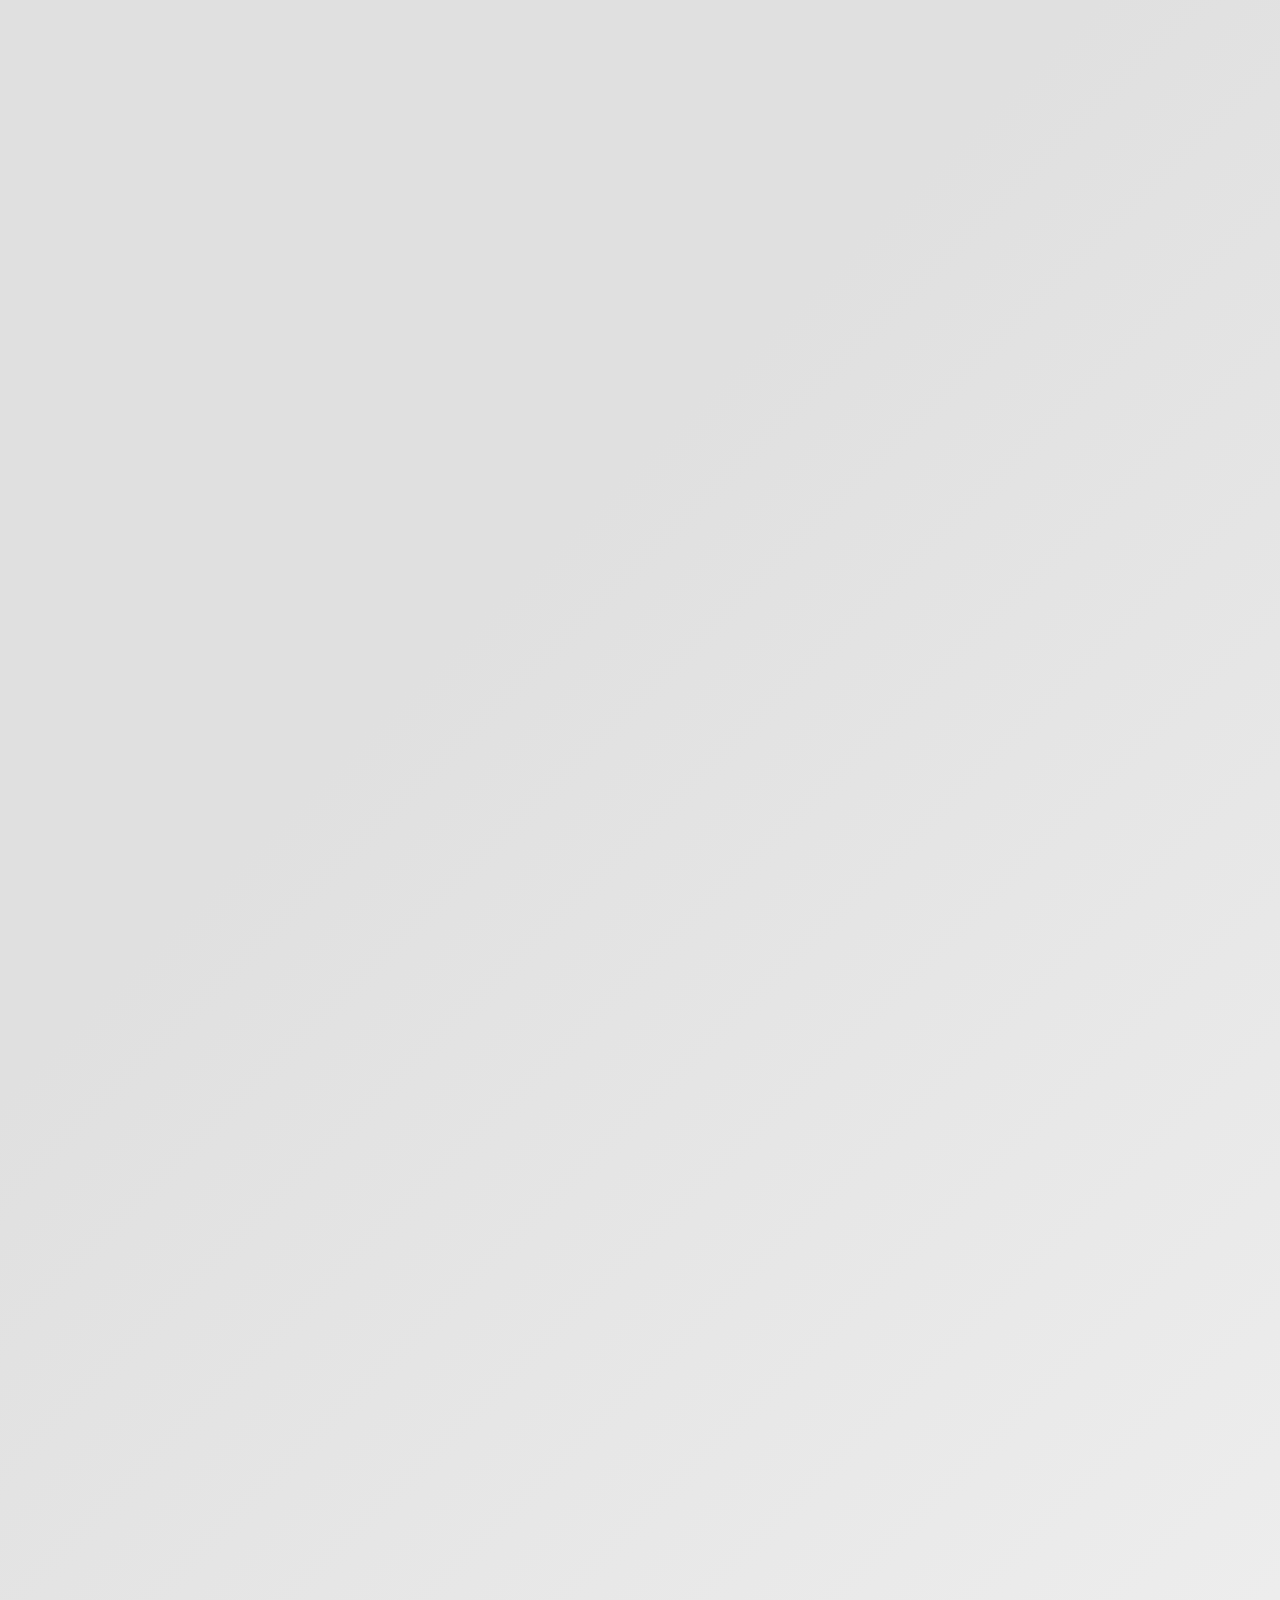
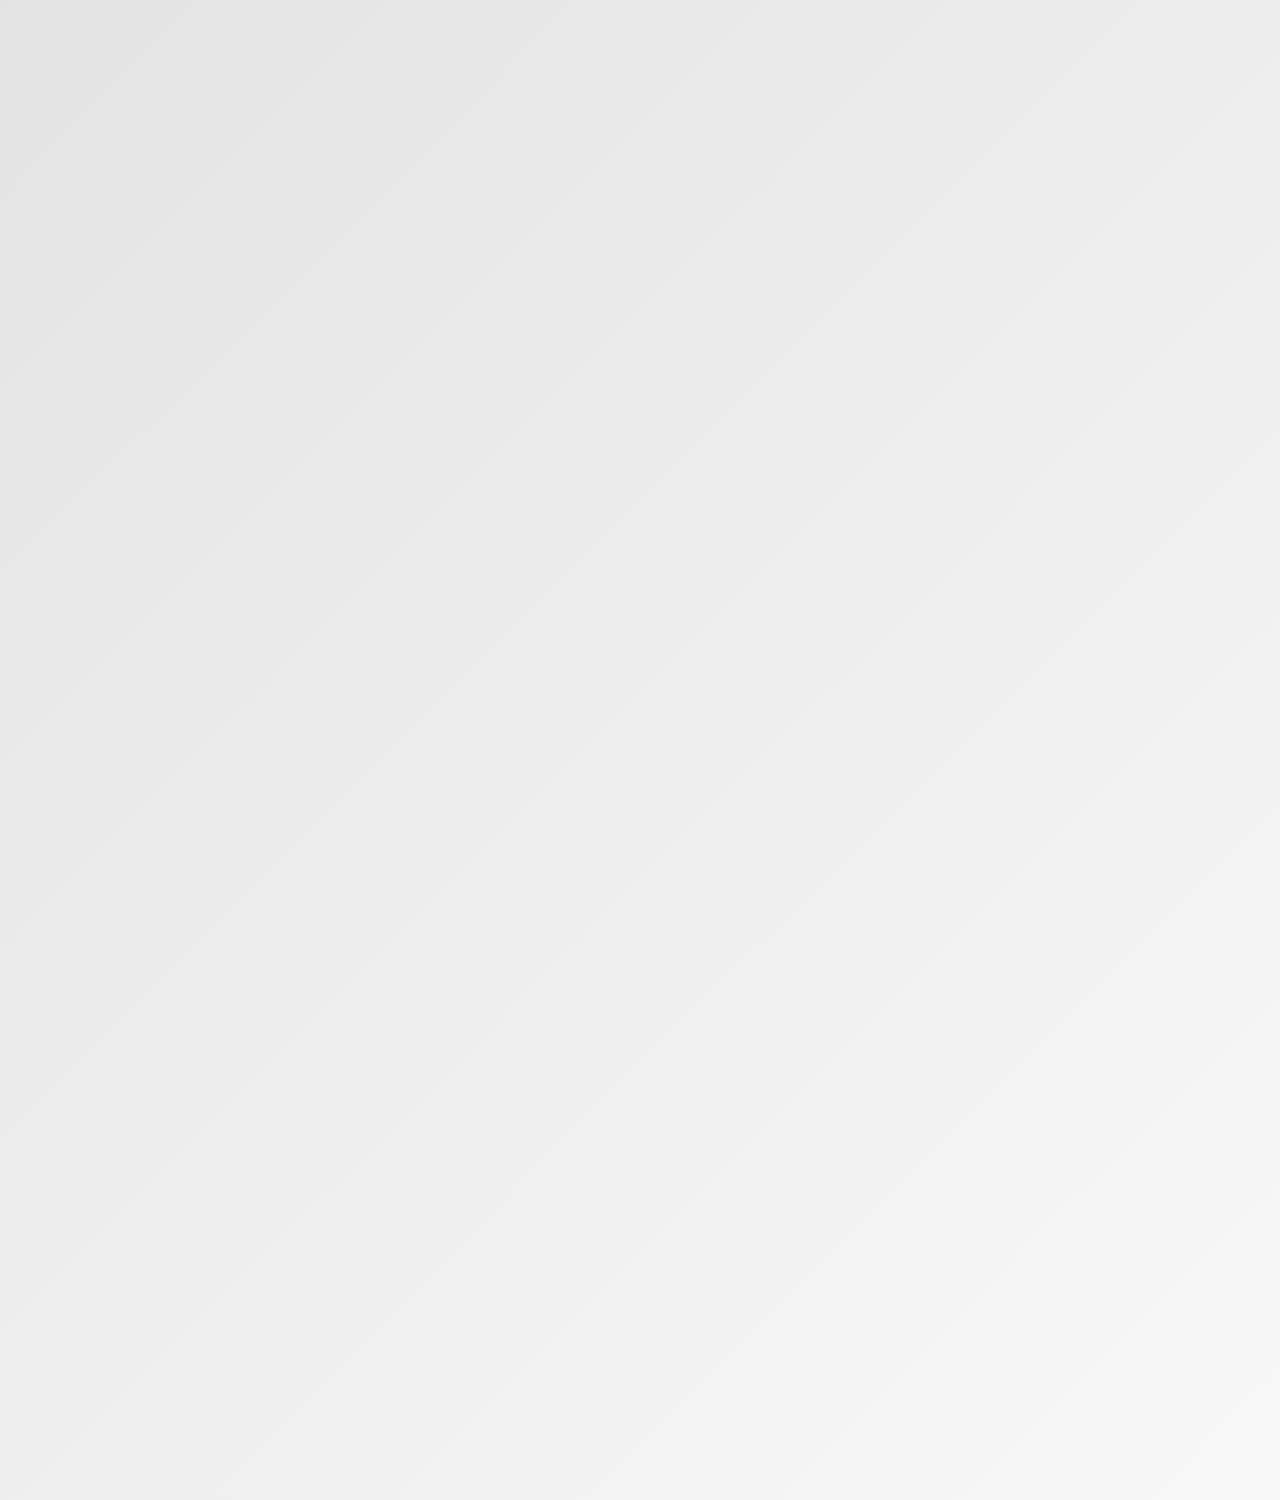
<file: index.html>
<!DOCTYPE html>
<html lang="en">
<head>
  <meta charset="UTF-8" />
  <meta name="viewport" content="width=device-width, initial-scale=1.0" />
  <link rel="icon" href="A_flat_digital_vector_illustration_of_a_unicorn_he.png" type="image/png" sizes="64x64">
  <title>Itai Katzir • Product & Project Wizard</title>
  <style>
    /* ==== Base Styles ==== */
    * {
      margin: 0;
      padding: 0;
      box-sizing: border-box;
    }
    body {
      font-family: "Segoe UI", Tahoma, Geneva, Verdana, sans-serif;
      background: linear-gradient(135deg, #e0e0e0 25%, #f8f8f8 100%);
      color: #222222;
      line-height: 1.6;
      text-align: center;
    }
    a {
      color: #0066cc;
      text-decoration: none;
      transition: color 0.3s ease;
    }
    a:hover {
      color: #004999;
    }

    .container {
      max-width: 800px;
      margin: 2rem auto;
      padding: 1.5rem;
      background: #ffffff;
      box-shadow: 0 0 10px rgba(0,0,0,0.05);
      border-radius: 8px;
      animation: fadeIn 1s ease-out forwards;
      opacity: 0;
    }

    /* ==== Keyframe Animations ==== */
    @keyframes fadeIn {
      to { opacity: 1; }
    }
    @keyframes slideInDown {
      from { transform: translateY(-30px); opacity: 0; }
      to { transform: translateY(0); opacity: 1; }
    }
    @keyframes pulse {
      0% { transform: scale(1); }
      50% { transform: scale(1.03); }
      100% { transform: scale(1); }
    }

    /* ==== Header ==== */
    .header {
      margin-bottom: 2rem;
      animation: slideInDown 0.8s ease-out forwards;
      opacity: 0;
      animation-delay: 0.3s;
      position: relative;
    }
    /* Give the <h1> an ID so we can hook hover events onto it */
    .header h1 {
      font-size: 2.5rem;
      color: #333333;
      margin-bottom: 0.5rem;
      position: relative;
      display: inline-block;
      cursor: pointer;
    }
    .header h1::after {
      content: "";
      position: absolute;
      left: 50%;
      bottom: -5px;
      transform: translateX(-50%);
      width: 0;
      height: 3px;
      background: #0066cc;
      transition: width 0.4s ease;
    }
    .header h1:hover::after {
      width: 60%;
    }
    .header p {
      font-size: 1.1rem;
      color: #555555;
      animation: fadeIn 1.2s ease-out forwards;
      opacity: 0;
      animation-delay: 0.6s;
    }

    /* ==== Typing SVG ==== */
    /* Initially hidden (opacity:0). We’ll fade it in on hover. */
    #typing-svg {
      margin-top: 1rem;
      max-width: 100%;
      height: auto;
      opacity: 0;
      transition: opacity 0.3s ease;
      pointer-events: none;
      /* keep it invisible until hover triggers JS */
    }

    /* When hovering on the <h1>, make the SVG appear */
    /* Note: this CSS rule alone only toggles opacity; the ‘src’ is set via JS at first hover */
    #main-title:hover + #typing-svg {
      opacity: 1;
    }

    /* ==== (…rest of your styles for sections, skills, experience, etc.) ==== */
    .section-title {
      font-size: 1.5rem;
      color: #333333;
      margin-top: 2rem;
      margin-bottom: 0.75rem;
      position: relative;
      display: inline-block;
      padding-bottom: 0.25rem;
      animation: slideInDown 0.8s ease-out forwards;
      opacity: 0;
    }
    .section-title::after {
      content: "";
      position: absolute;
      left: 50%;
      bottom: -2px;
      transform: translateX(-50%);
      width: 80%;
      height: 4px;
      background: linear-gradient(90deg, #0066cc, #00aaff);
      border-radius: 2px;
    }
    section:nth-of-type(1) .section-title { animation-delay: 0.4s; }
    section:nth-of-type(2) .section-title { animation-delay: 0.6s; }
    section:nth-of-type(3) .section-title { animation-delay: 0.8s; }
    section:nth-of-type(4) .section-title { animation-delay: 1s; }
    section:nth-of-type(5) .section-title { animation-delay: 1.2s; }

    .about p {
      margin-top: 0.5rem;
      font-size: 1rem;
      max-width: 700px;
      margin-left: auto;
      margin-right: auto;
      animation: fadeIn 1s ease-out forwards;
      opacity: 0;
    }
    .about p:nth-of-type(1) { animation-delay: 0.5s; }
    .about p:nth-of-type(2) { animation-delay: 0.7s; }

    .skills-list {
      list-style: none;
      margin-top: 1rem;
      padding-left: 0;
      display: flex;
      flex-wrap: wrap;
      justify-content: center;
    }
    .skills-list li {
      display: inline-block;
      margin: 0.5rem 1rem;
      padding: 0.6rem 1.2rem;
      background-color: #ffffff;
      border-radius: 5px;
      font-size: 0.95rem;
      box-shadow: 0 2px 8px rgba(0, 0, 0, 0.1);
      transition: transform 0.3s ease, box-shadow 0.3s ease, background 0.3s ease;
      position: relative;
    }
    .skills-list li:hover {
      transform: translateY(-5px);
      box-shadow: 0 4px 12px rgba(0, 0, 0, 0.15);
      background: #e8f4ff;
    }
    .skills-list li::before {
      content: "★";
      position: absolute;
      left: -10px;
      top: -8px;
      font-size: 0.8rem;
      color: #ffd700;
      opacity: 0;
      transition: opacity 0.3s ease;
    }
    .skills-list li:hover::before {
      opacity: 1;
    }

    .experience {
      margin-top: 1rem;
    }
    .exp-item {
      margin-bottom: 2rem;
      padding: 1.2rem;
      background-color: #ffffff;
      border-radius: 8px;
      box-shadow: 0 2px 8px rgba(0, 0, 0, 0.1);
      transition: transform 0.3s ease, box-shadow 0.3s ease;
      position: relative;
      animation: fadeIn 1s ease-out forwards;
      opacity: 0;
    }
    .exp-item:nth-of-type(1) { animation-delay: 0.7s; }
    .exp-item:nth-of-type(2) { animation-delay: 0.9s; }
    .exp-item:nth-of-type(3) { animation-delay: 1.1s; }
    .exp-item:hover {
      transform: translateY(-5px);
      box-shadow: 0 4px 12px rgba(0, 0, 0, 0.15);
    }
    .exp-item h3 {
      font-size: 1.3rem;
      color: #0066cc;
      margin-bottom: 0.5rem;
    }
    .exp-item p {
      font-size: 1rem;
      color: #444444;
      margin-top: 0.5rem;
      line-height: 1.5;
    }

    .passions-list {
      list-style: none;
      margin-top: 1rem;
      padding-left: 0;
      display: flex;
      flex-wrap: wrap;
      justify-content: center;
    }
    .passions-list li {
      display: inline-block;
      margin: 0.5rem 1rem;
      font-size: 0.95rem;
      background-color: #ffffff;
      padding: 0.6rem 1.2rem;
      border-radius: 5px;
      box-shadow: 0 2px 8px rgba(0, 0, 0, 0.1);
      transition: transform 0.3s ease, box-shadow 0.3s ease, background 0.3s ease;
      animation: fadeIn 1s ease-out forwards;
      opacity: 0;
    }
    .passions-list li:nth-of-type(1) { animation-delay: 1.0s; }
    .passions-list li:nth-of-type(2) { animation-delay: 1.2s; }
    .passions-list li:nth-of-type(3) { animation-delay: 1.4s; }
    .passions-list li:nth-of-type(4) { animation-delay: 1.6s; }
    .passions-list li:nth-of-type(5) { animation-delay: 1.8s; }
    .passions-list li:hover {
      transform: rotate(-2deg) translateY(-3px);
      box-shadow: 0 4px 12px rgba(0, 0, 0, 0.15);
      background: #fffbea;
    }
    .passions-list li span.emoji {
      margin-right: 0.4rem;
      display: inline-block;
      animation: pulse 2s infinite ease-in-out;
    }

    .stats {
      display: flex;
      justify-content: center;
      gap: 2rem;
      margin-top: 1rem;
      flex-wrap: wrap;
    }
    .stat-block {
      text-align: center;
      background-color: #ffffff;
      padding: 1rem;
      border-radius: 8px;
      box-shadow: 0 2px 8px rgba(0, 0, 0, 0.1);
      width: 120px;
      transition: transform 0.3s ease, box-shadow 0.3s ease, background 0.3s ease;
      animation: fadeIn 1s ease-out forwards;
      opacity: 0;
    }
    .stat-block:nth-of-type(1) { animation-delay: 1.0s; }
    .stat-block:nth-of-type(2) { animation-delay: 1.2s; }
    .stat-block:nth-of-type(3) { animation-delay: 1.4s; }
    .stat-block:nth-of-type(4) { animation-delay: 1.6s; }
    .stat-block:hover {
      transform: translateY(-5px);
      box-shadow: 0 4px 12px rgba(0, 0, 0, 0.15);
      background: #e0f7fa;
    }
    .stat-block .number {
      font-size: 2rem;
      color: #0066cc;
      font-weight: bold;
    }
    .stat-block .label {
      font-size: 0.9rem;
      color: #555555;
      margin-top: 0.25rem;
    }

    .contact p {
      margin-top: 0.5rem;
      font-size: 1rem;
      animation: fadeIn 1s ease-out forwards;
      opacity: 0;
    }
    .contact p:nth-of-type(1) { animation-delay: 2.0s; }
    .contact p:nth-of-type(2) { animation-delay: 2.2s; }
    .contact a.button {
      display: inline-block;
      margin: 0.5rem;
      padding: 0.6rem 1.4rem;
      background-color: #0066cc;
      color: white;
      border-radius: 5px;
      font-size: 0.95rem;
      box-shadow: 0 2px 8px rgba(0, 0, 0, 0.1);
      transition: background 0.3s ease, transform 0.3s ease, box-shadow 0.3s ease;
      animation: fadeIn 1s ease-out forwards;
      opacity: 0;
    }
    .contact a.button:nth-of-type(1) { animation-delay: 2.4s; }
    .contact a.button:nth-of-type(2) { animation-delay: 2.6s; }
    .contact a.button:hover {
      background-color: #004999;
      transform: translateY(-3px);
      box-shadow: 0 4px 12px rgba(0, 0, 0, 0.15);
    }

    @media (max-width: 600px) {
      .skills-list li,
      .passions-list li {
        display: block;
        margin: 0.5rem auto;
      }
      .stats {
        flex-direction: column;
        gap: 1rem;
      }
      .stat-block {
        margin: 0 auto;
      }
    }
  </style>
</head>
<body>
  <div class="container">
        <header class="header">
        <style>
            .header {
            text-align: center;
            margin-bottom: 2rem;
            position: relative;
            }
            .header h1 {
            font-size: 2.5rem;
            color: #333333;
            margin-bottom: 0.5rem;
            display: inline-block;
            cursor: pointer;
            position: relative;
            }
            .header h1::after {
            content: "";
            position: absolute;
            left: 50%;
            bottom: -5px;
            transform: translateX(-50%);
            width: 0;
            height: 3px;
            background: #0066cc;
            transition: width 0.4s ease;
            }
            .header h1:hover::after {
            width: 60%;
            }
            .header p {
            font-size: 1.1rem;
            color: #555555;
            margin-top: 0.25rem;
            }
            #typing-svg {
            margin: 1rem auto 0;
            display: block;
            max-width: 100%;
            height: 50px;
            opacity: 0;
            transition: opacity 0.3s ease;
            pointer-events: none;
            }
            /* Use general sibling selector so it works even with the <p> in between */
            #main-title:hover ~ #typing-svg {
            opacity: 1;
            }
        </style>

        <h1 id="main-title">👋 Hey there, I’m Katzir</h1>
        <img
            id="typing-svg"
            data-src="https://readme-typing-svg.herokuapp.com?font=Fira+Code&duration=3000&pause=500&color=000000&center=true&vCenter=true&width=435&lines=Project+Manager;Product+Manager;VR+Developer;Unity+Enthusiast;Unreal+Explorer;Automation+Lover;Productivity+Nerd"
            alt="Hover to see roles..."
        />
        <p>Master of turning wild ideas into polished realities—and sometimes just chasing squirrels in VR.</p>

        <script>
            const titleEl = document.getElementById("main-title");
            const typingImg = document.getElementById("typing-svg");
            const svgUrl = typingImg.getAttribute("data-src");
            let isLoaded = false;

            titleEl.addEventListener("mouseenter", () => {
            if (!isLoaded) {
                typingImg.setAttribute("src", svgUrl);
                isLoaded = true;
            }
            });
        </script>
    </header>

    <!-- About Me -->
    <section>
      <div class="section-title" style="margin-top: 0;">About Me</div>
      <div class="about">
        <p>
          Once upon a time in Jerusalem, I graduated with a BSc in Industrial Engineering &amp; Information Systems, destined for spreadsheets and process charts. But destiny had other plans: I became the wizard behind the curtain at Tohen Media, conjuring streamlined workflows and automations that made teams cheer (and occasionally curse my Python scripts). For the past 3.5 years, I’ve been the CTO &amp; COO of a VR simulation realm, crafting immersive worlds where canine heroes of the IDF’s Oketz unit train, leap, and save the day—sometimes literally.
        </p>
        <p>
          When I’m not building digital kingdoms, you might find me scribbling Hebrew lyrics for an epic ballad, researching trauma centers across Israel (because why not?), or experimenting with friendly gluten-free juice blends that taste only slightly like sadness.
        </p>
      </div>
    </section>

    <!-- Skills Section -->
    <section>
      <div class="section-title">Skills &amp; Expertise</div>
      <ul class="skills-list">
        <li>⚔️ Project &amp; Product Quest Mastery</li>
        <li>🕹️ VR &amp; Game Alchemy (Unity, Unreal)</li>
        <li>🗡️ Procedural Meme Conjuror</li>
        <li>🤖 Automation Spells &amp; Productivity Charms (Python, Bash, Zapier)</li>
        <li>🧠 Systems Thinking &amp; Process Potion Brewing</li>
        <li>🐾 Schrödinger’s Code Manifesting (yes, sometimes it’s both broken and fixed)</li>
        <li>🪄 Generative AI Whispering &amp; Prompt Necromancy</li>
        <li>🦄 Agile Unicorn Development & Scrum Circles</li>
      </ul>
    </section>

    <!-- Experience Section -->
    <section>
      <div class="section-title">Experience Highlights</div>
      <div class="experience">
        <div class="exp-item">
          <h3>🛡️ CPO, Magnifica VR (2022–Present)</h3>
          <p>
            In a land not so far away, I helm the technological ship of a VR simulation empire that trains the bravest canine soldiers of IDF’s Oketz unit. I architect modular simulation frameworks in Unreal Engine, rally a squad of developers, artists, and coffee-fueled interns, and deliver training worlds on schedule—while occasionally convincing my team that talking goats for stress-relief modules are Totally A Good Idea. The result? Canine commandos leap through virtual walls, sniff out hidden threats, and I get to call my job “saving the world, one pixel at a time.”
          </p>
        </div>
        <div class="exp-item">
          <h3>🏰 CTO, Tohen Media (2018–2022)</h3>
          <p>
            As Tohen Media’s resident tech warlock, I orchestrated web marketing spellbooks and scaled a legion of engineers. I introduced automation rituals that boosted efficiency by a mythical 40%, tamed cross-team dragons with perfectly plotted roadmaps, and occasionally slipped into Python-induced debugging trance—rumor has it I once wrote a script that baked virtual cookies at 2 AM. My proudest feat: convincing everyone that “yes, Jenkins pipelines are fun.”
          </p>
        </div>
        <div class="exp-item">
        <h3>💻 IT Specialist, Mashovit (2012–2018)</h3>
        <p>
            In the wild world of Mashovit’s IT jungle, I was the fearless network whisperer—taming rogue servers at dawn, convincing the office that “Yes, you actually need six different backups,” and deploying software updates faster than you can say “blue screen of death.” I architected infrastructure solutions that kept data flowing like a perfectly brewed cup of coffee, wrote scripts to automate tedious tasks (because nobody should manually reboot eighteen virtual machines at 2 AM), and even managed to charm the CFO into upgrading our dusty switch rack by promising “fewer alarm calls at midnight.” All in all, I fell deeper in love with the IT craft—every cable run and server rack only fueling my passion to build rock-solid systems that (almost) never sleep.
        </p>
        </div>

        <div class="exp-item">
          <h3>🎓 BSc in Industrial Engineering &amp; Information Systems, Jerusalem College of Engineering (2014–2018)</h3>
          <p>
            I graduated with honors and a backpack full of dreams (and caffeine stains). My senior project was a logistics simulation tool that predicted the future, or at least predicted where boxes should go. I specialized in process optimization so intense, people joked I tried to streamline my own sleep schedule (spoiler: it didn’t work). This foundation forged my love for systems thinking, and even today, I can’t help but diagram the path of my morning coffee from bean to cup.
          </p>
        </div>
      </div>
    </section>

    <!-- Passions Section -->
    <section>
      <div class="section-title">What I’m Passionate About</div>
      <ul class="passions-list">
        <li><span class="emoji">📚</span>Lifelong Learning & Curious Exploration</li>
        <li><span class="emoji">⚙️</span>Inventing Quirky Automation Hacks</li>
        <li><span class="emoji">🎲</span>Epic Board Game Showdowns</li>
        <li><span class="emoji">🌍</span>Wandering New Horizons & Cultures</li>
        <li><span class="emoji">📝</span> Writing Experimentation &amp; Poem Butchery</li>
      </ul>
    </section>

    <!-- Stats Section -->
    <section>
      <div class="section-title">Stats</div>
      <div class="stats">
        <div class="stat-block">
          <div class="number">7+</div>
          <div class="label">Years of Tech Sorcery</div>
        </div>
        <div class="stat-block">
          <div class="number">50+</div>
          <div class="label">Automation Spells Cast</div>
        </div>
        <div class="stat-block">
          <div class="number">120+</div>
          <div class="label">Board Game Battles Won</div>
        </div>
        <div class="stat-block">
          <div class="number">30M</div>
          <div class="label">Cups of Coffee Conquered</div>
        </div>
      </div>
    </section>

    <!-- Contact Section -->
    <section class="contact">
      <div class="section-title">📬 Let’s Conjure Something Epic</div>
      <p>I’m always on the lookout for new quests—collaborate, chat, or challenge me to build the next VR dragon simulator!</p>
      <p>
        <a href="mailto:tai@ikatzir.com" class="button">📧 Email Me</a>
        <a href="https://www.linkedin.com/in/itai-katzir/" target="_blank" rel="noopener noreferrer" class="button">💼 LinkedIn</a>
        <a href="https://github.com/ItakatzI" target="_blank" rel="noopener noreferrer" class="button">🐱‍💻 GitHub</a>
      </p>
    </section>

    <!-- Footer -->
    <footer style="margin-top: 2rem; font-size: 0.9rem; color: #777777;">
      &copy; <span id="year"></span> Itai Katzir. All rights reserved.
    </footer>
  </div>

  <!-- ==== JavaScript ==== -->
  <script>
    document.getElementById("year").textContent = new Date().getFullYear();

    // On first hover, set the src of the img; then CSS handles fading in/out
    const titleEl = document.getElementById("main-title");
    const typingImg = document.getElementById("typing-svg");
    const svgUrl = typingImg.getAttribute("data-src");
    let isLoaded = false;

    titleEl.addEventListener("mouseenter", () => {
      if (!isLoaded) {
        typingImg.setAttribute("src", svgUrl);
        isLoaded = true;
      }
      // CSS :hover rule will fade opacity to 1
    });

    titleEl.addEventListener("mouseleave", () => {
      // CSS :hover rule will fade opacity back to 0
    });
  </script>
</body>
</html>
</file>
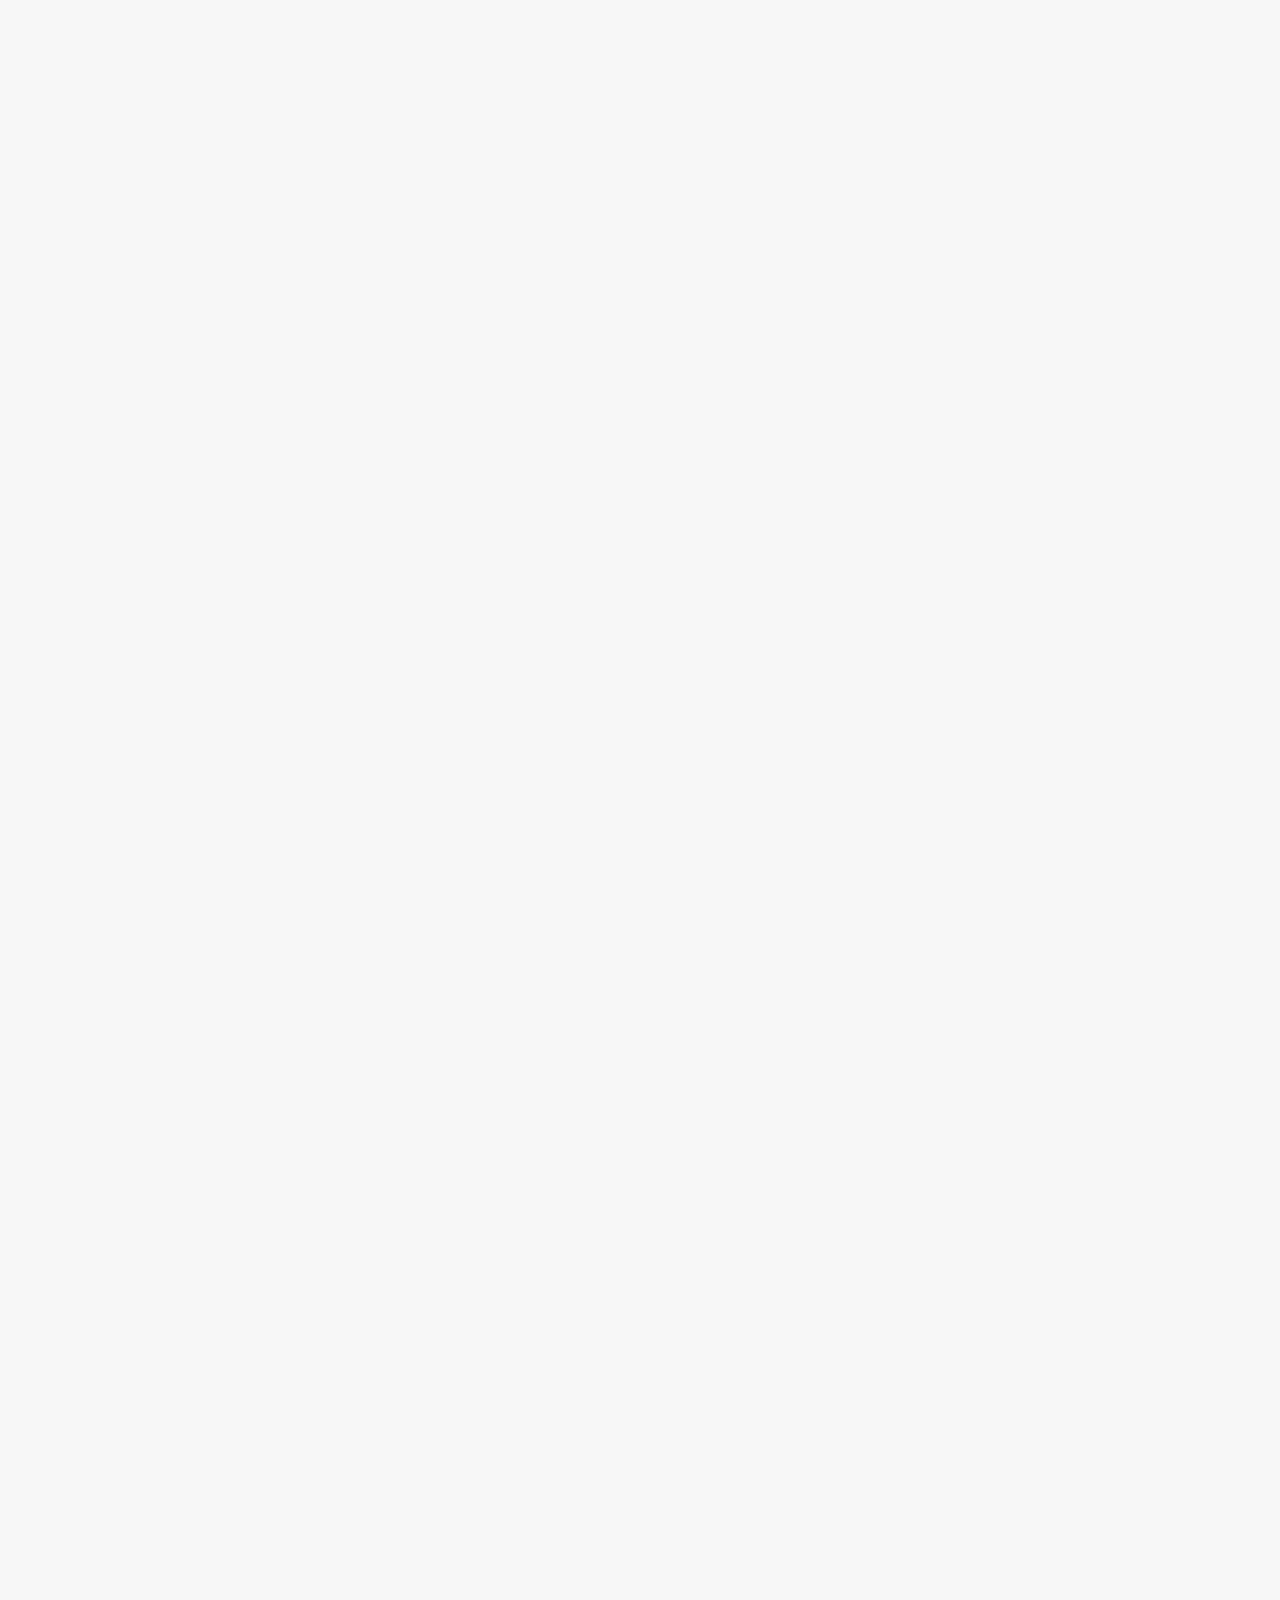
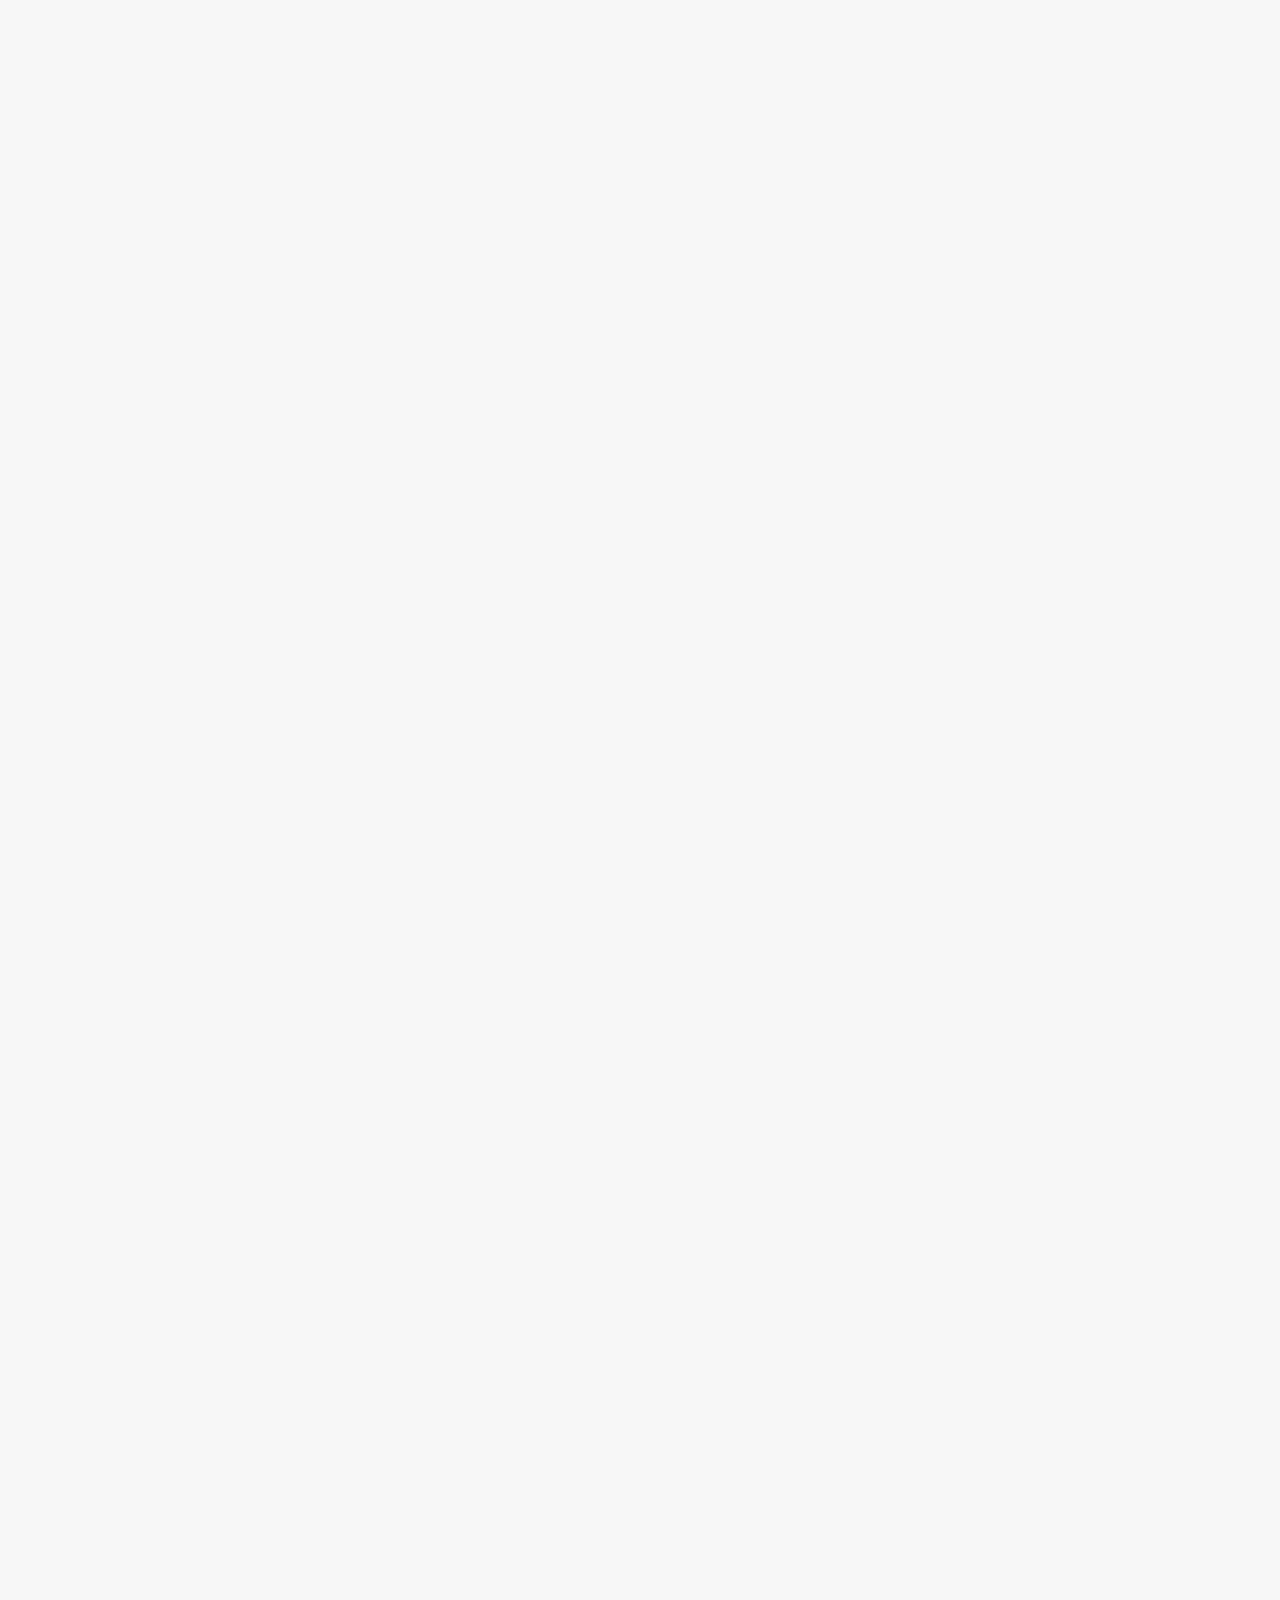
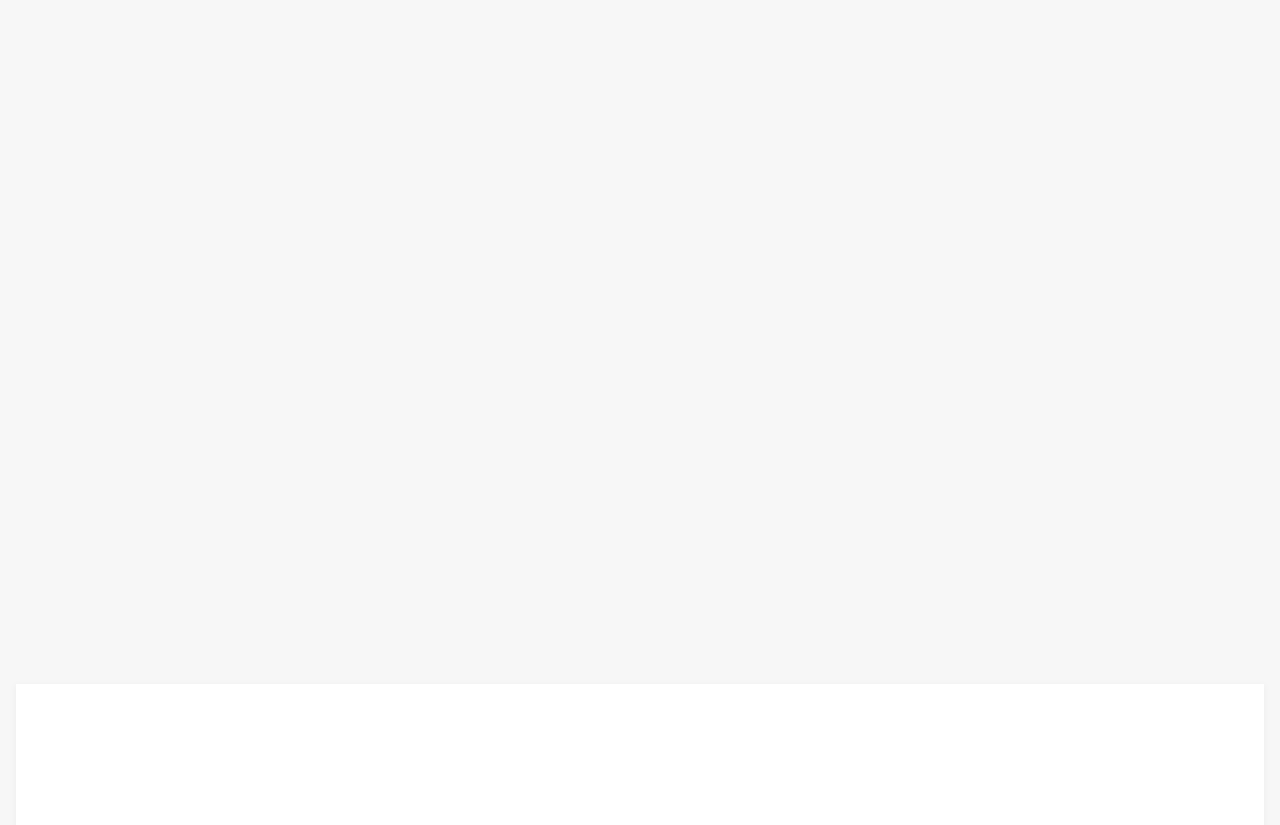
<file: auto-push-post.html>
<!DOCTYPE html>
<html lang="en">

<head>
    <meta charset="UTF-8" />
    <meta name="viewport" content="width=device-width, initial-scale=1.0" />
    <meta name="description"
        content="Auto Pusher — Keep Your GitHub Streak Alive. A simple tool to automatically push to your GitHub repository to maintain your contribution streak.">
    <meta name="author" content="Katzir">
    <title>Auto Pusher — Keep Your GitHub Streak Alive</title>
    <link rel="icon" href="assets/img/A_flat_digital_vector_illustration_of_a_unicorn_he.png" type="image/png" />
    <link rel="stylesheet" href="assets/css/styles.css">

    <style>
        body {
            color: #333;
            background: #f7f7f7;
            font-family: 'Inter', sans-serif;
            line-height: 1.6;
        }

        .blog-post {
            max-width: 700px;
            margin: 2rem auto;
            padding: 2rem;
            background: white;
            border-radius: 8px;
            box-shadow: 0 4px 15px rgba(0, 0, 0, 0.05);
            text-align: left;
        }

        .blog-post h1 {
            font-size: 2rem;
            color: #1a1a1a;
            margin-bottom: 0.5rem;
            text-align: center;
        }

        .blog-post h2,
        .blog-post h3 {
            margin-top: 2rem;
            color: #2e7df6;
            font-weight: 600;
        }

        .meta {
            font-size: 0.9rem;
            color: #666;
            margin-bottom: 2rem;
        }

        .blog-post p {
            margin-bottom: 1.25rem;
        }

        .blog-post pre {
            background: #f0f0f0;
            padding: 1rem;
            border-radius: 4px;
            overflow-x: auto;
            margin: 1rem 0;
        }

        .blog-post code {
            background: #f0f0f0;
            padding: 2px 4px;
            border-radius: 4px;
            font-family: 'Fira Mono', monospace;
        }

        .blog-post blockquote {
            border-left: 4px solid #2e7df6;
            padding-left: 1rem;
            color: #555;
            margin: 1.5rem 0;
        }

        a {
            color: #2e7df6;
            text-decoration: none;
            border-bottom: 1px solid transparent;
            transition: border-color 0.2s;
        }

        a:hover {
            border-color: #2e7df6;
            color: #2e7df6;
        }

        .back-link {
            display: inline-block;
            margin-top: 2rem;
            font-weight: 500;
        }

        header.site-header,
        footer.site-footer {
            background: white;
            padding: 1rem 2rem;
            box-shadow: 0 2px 8px rgba(0, 0, 0, 0.05);
        }

        header.site-header h1 {
            margin: 0;
            font-size: 1.5rem;
            color: #2e7df6;
        }

        header.site-header .meta {
            margin: 0.5rem 0 0;
            font-size: 0.9rem;
            color: #777;
        }

        footer.site-footer {
            text-align: center;
            font-size: 0.9rem;
            color: #888;
            margin-top: 3rem;
        }
    </style>

</head>

<body>
    <div class="nav-placeholder" id="nav-placeholder"></div>

    <main class="container">
        <article class="blog-post">
            <header class="post-header">
                <h1>Auto Pusher 🖥️➕🚀</h1>
                <div class="meta">June 29, 2025 • 6 min read</div>
            </header>

            <h2>The Origin Story</h2>
            <p>
                One evening, after realizing my GitHub streak had dropped once again, I decided enough was enough.
                I needed a tool to handle those daily “keeping-alive” commits automatically—no babysitting, no extra
                dependencies.
                Thus, <strong>Auto Pusher</strong> was born: a small suite of scripts that fetch a free ZenQuotes API
                quote, append it to <code>quotes.txt</code>, and push to GitHub, all scheduled on Windows via
                PowerShell.
            </p>

            <h2>Project Layout</h2>
            <p>
                Here’s how I organized the repo:
            </p>
            <ul>
                <li><code>README.md</code> — Overview and instructions</li>
                <li><code>.env.example</code> — Template for your settings</li>
                <li><code>auto_commit.sh</code> — The one Bash script that actually does the work</li>
                <li><code>auto_commit.ps1</code> — PowerShell wrapper to run the Bash script on Windows</li>
                <li><code>setup.ps1</code> — Installs prerequisites and creates your <code>.env</code></li>
                <li><code>schedule_tasks.ps1</code> — Registers the daily Windows Task Scheduler job</li>
                <li><code>quotes.txt</code> — The log file where quotes accumulate</li>
            </ul>

            <h2><code>README.md</code> — Your First Stop</h2>
            <p>
                The README is your doorway. It explains:
            </p>
            <ul>
                <li>Why Auto Pusher exists</li>
                <li>Prerequisites: Git Bash, <code>jq</code>, and Windows PowerShell</li>
                <li>Step-by-step install &amp; scheduling</li>
            </ul>
            <p>Whenever you need a refresher, this is the file to open:</p>
            <pre><code>https://github.com/ItakatzI/auto-pusher/blob/main/README.md</code></pre>

            <h2><code>.env.example</code> — Secret Sauce</h2>
            <p>
                To avoid hard-coding credentials and file names, I use an environment file.
                Copy it to <code>.env</code> and fill in your values:
            </p>
            <pre><code># .env.example
GIT_AUTHOR_NAME="Your Name"
GIT_AUTHOR_EMAIL="you@example.com"
TARGET_FILE="quotes.txt"</code></pre>
            <p>
                This file is <strong>ignored</strong> by Git, so your personal tokens or emails never leak.
            </p>

            <h2><code>auto_commit.sh</code> — The Heart in Bash</h2>
            <p>
                Although this project lives on Windows, I wrote the core in Bash because it’s concise:
            </p>
            <pre><code>#!/usr/bin/env bash
# Load config
source "$(dirname "$0")/.env"

# Get a quote from the free ZenQuotes API
QUOTE=$(curl -s https://zenquotes.io/api/random | jq -r '.[0].q')

# Append and commit
echo "$QUOTE" >> "$TARGET_FILE"
git add "$TARGET_FILE"
git commit -m "💬 $QUOTE"

# Push straight to main
git push origin HEAD:main</code></pre>
            <p>
                It <em>must</em> run inside Git Bash or WSL—standard Bash on Windows without Git won’t work.
            </p>

            <h2><code>auto_commit.ps1</code> — PowerShell Bootstrapper</h2>
            <p>
                To integrate with Windows Task Scheduler, I wrap the Bash call in PowerShell:
            </p>
            <pre><code># auto_commit.ps1
$here = Split-Path -Parent $MyInvocation.MyCommand.Path
Set-Location $here

# Ensure Bash is available
bash --version > $null 2>&1

# Delegate to Bash script
bash auto_commit.sh</code></pre>
            <p>
                This file simply switches to the script’s directory and invokes Bash, making scheduling trivial.
            </p>

            <h2><code>setup.ps1</code> — One-Click Setup</h2>
            <p>
                Rather than manually installing <code>jq</code> and copying <code>.env</code>, I automated it:
            </p>
            <pre><code># setup.ps1
# Install jq if missing
if (-not (Get-Command jq -ErrorAction SilentlyContinue)) {
  Write-Host "Installing jq..."
  # Example: download jq.exe to a tools folder
}

# Copy .env.example
Copy-Item .\.env.example .\.env -ErrorAction SilentlyContinue
Write-Host ".env created. Please edit your credentials."</code></pre>
            <p>
                Run this once after cloning to get your environment ready.
            </p>

            <h2><code>schedule_tasks.ps1</code> — Wake Up and Go</h2>
            <p>
                Finally, I register a Scheduled Task that runs <code>auto_commit.ps1</code> daily at 8 pm:
            </p>
            <pre><code>$action = New-ScheduledTaskAction -Execute "PowerShell" `
  -Argument "-NoProfile -WindowStyle Hidden -File `"$PSScriptRoot\auto_commit.ps1`""
$trigger = New-ScheduledTaskTrigger -Daily -At 20:00
Register-ScheduledTask -TaskName "AutoPusher" -Action $action -Trigger $trigger</code></pre>
            <p>
                Now, every evening you’ll see a fresh commit—and a new quote in your GitHub stats.
            </p>

            <h2><code>quotes.txt</code> — Your Daily Log</h2>
            <p>
                This plain text file is where quotes accumulate.
                It’s appended to each run, so over time you build a neat archive of inspiration.
            </p>

            <h2>Lessons Learned &amp; Pitfalls</h2>
            <ul>
                <li><strong>Windows Path quirks:</strong> Make sure Git Bash is in your PATH, or the scheduled job will
                    silently fail.</li>
                <li><strong>ZenQuotes limits:</strong> Free tier has a rate limit—if you hammer the API, you’ll get
                    empty responses. Caching or backoff helps.</li>
                <li><strong>Merge collisions:</strong> Avoid editing <code>quotes.txt</code> manually. The script always
                    commits straight to <code>main</code> to sidestep conflicts.</li>
                <li><strong>Scheduler timing:</strong> If your PC is off at 8 pm, Task Scheduler won’t run. Consider the
                    “Start the task as soon as possible after a scheduled start is missed” option.</li>
            </ul>

            <h2>Get the Code</h2>
            <p>
                Dive in and try it yourself:
                <a href="https://github.com/ItakatzI/auto-pusher" target="_blank" rel="noopener">
                    github.com/ItakatzI/auto-pusher
                </a>
            </p>
            <div class="back-link">
                <a href="Blog.html">← Back to all posts</a>
            </div>
        </article>

    </main>
    <footer class="site-footer">
        <div class="container">
            <p>© 2025 Katzir. All rights reserved.</p>
        </div>
    </footer>

    <script src="scripts/include-nav.js"></script>
</body>

</html>
</file>
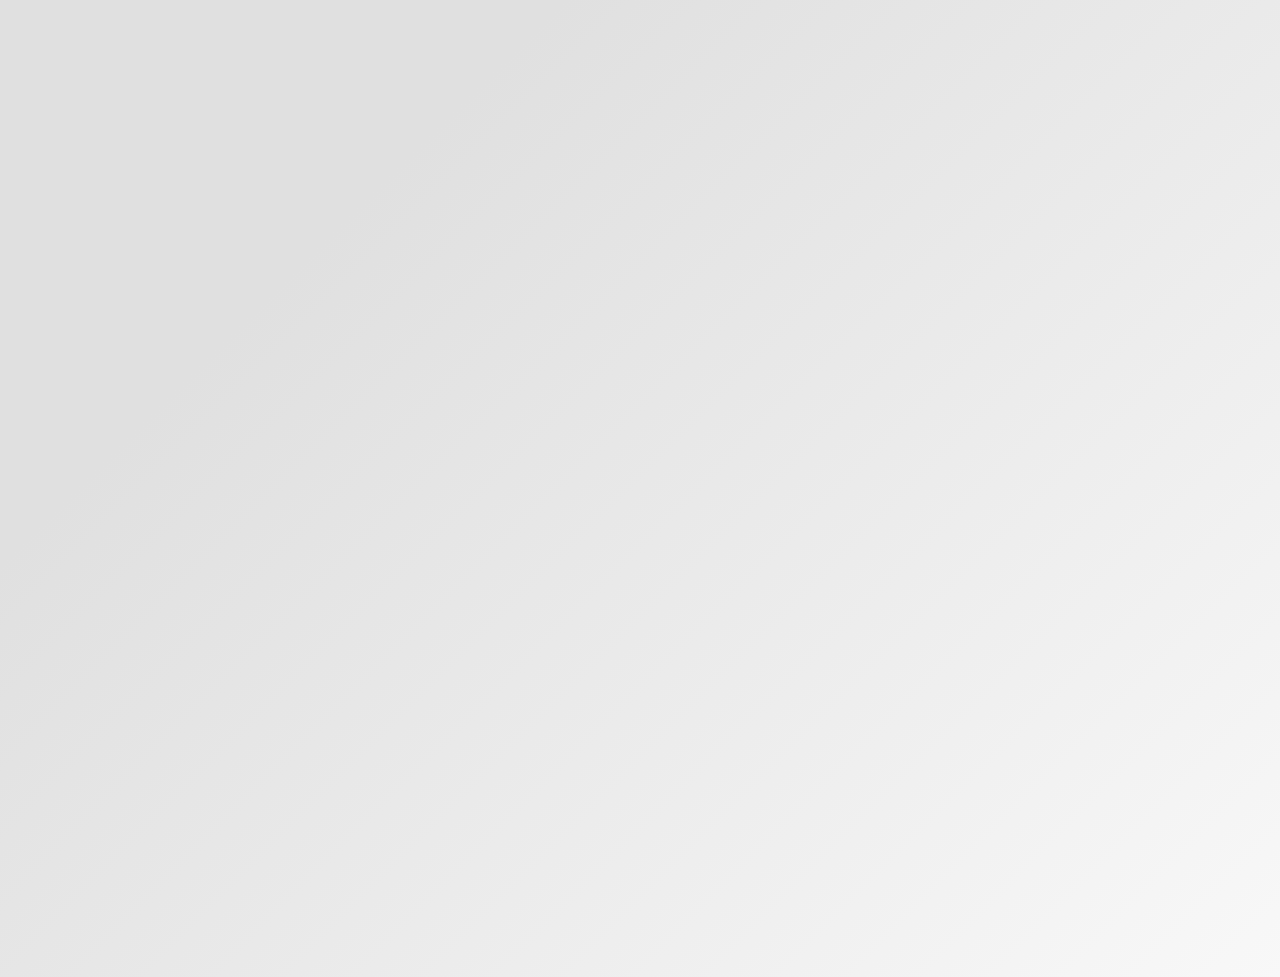
<file: Blog.html>
<!DOCTYPE html>
<html lang="en">

<head>
  <meta charset="UTF-8" />
  <meta name="viewport" content="width=device-width, initial-scale=1.0" />
  <link rel="icon" href="assets/img/A_flat_digital_vector_illustration_of_a_unicorn_he.png" type="image/png"
    sizes="64x64">
  <title>Itai Katzir • Notes</title>
  <link rel="stylesheet" href="assets/css/styles.css">
</head>

<body>
  <div id="nav-placeholder"></div>
  <div class="container">
    <header class="header">
      <h1 id="main-title">📝 Katzir’s Notes</h1>
      <img id="typing-svg" src="[data-uri]"
        data-src="https://readme-typing-svg.herokuapp.com?font=Fira+Code&duration=2000&pause=500&color=000000&center=true&vCenter=true&width=400&lines=Insights;Tutorials;Stories;Reflections"
        alt="Hover to see topics..." />
    </header>

    <!-- Blog Posts Section -->
    <section>
      <div class="section-title">Latest Posts</div>
      <ul class="blog-list">
        <li class="post-card">
          <a href="auto-push-post.html">
            <h2>Auto Pusher — Keep Your GitHub Streak Alive</h2>
            <div class="meta">June 30, 2025 • by Katzir</div>
            <p>
              Automate your daily GitHub commit with a free ZenQuotes API quote—append it to <code>quotes.txt</code>,
              commit &amp; push,
              and never worry about breaking your streak again.
            </p>
            <a href="auto-push-post.html" class="read-more">Read more →</a>
          </a>
        </li>
        <li class="post-card">
          <a href="blog-post-snake-ai.html">
            <h2>How I Built a Snake AI Showdown</h2>
            <div class="meta">June 22, 2025 • by Katzir</div>
            <p>
              A beginner-friendly journey through building AI in JavaScript—featuring four snakes, zero user input, and
              lots of late-night debugging.
            </p>
            <a href="blog-post-snake-ai.html" class="read-more">Read more →</a>
          </a>
        </li>
        <!-- 
        <li class="post-card">
          <h2>Building Modular VR Workflows</h2>
          <div class="meta">June 5, 2025 • 5 min read</div>
          <p>
            Discover how I architect modular simulation frameworks in Unreal Engine that empower fast iteration and
            seamless team collaboration—complete with code snippets and best practices.
          </p>
          <a href="#" class="read-more">Read more →</a>
        </li>
        <li class="post-card">
          <h2>Automating Your Productivity Stack</h2>
          <div class="meta">May 20, 2025 • 4 min read</div>
          <p>
            A deep dive into setting up Python, Bash, and Zapier automations to eliminate tedious tasks—plus real-world
            examples that saved me hours each week.
          </p>
          <a href="#" class="read-more">Read more →</a>
        </li>
        <li class="post-card">
          <h2>From Spreadsheets to Systems Thinking</h2>
          <div class="meta">April 12, 2025 • 6 min read</div>
          <p>
            Lessons from my Industrial Engineering background on applying systems thinking to product management—how a
            simple process map can transform your team’s output.
          </p>
          <a href="#" class="read-more">Read more →</a>
        </li>
        -->
      </ul>
    </section>
  </div>

  <script>
    // typing SVG load on hover
    const titleEl = document.getElementById("main-title");
    const typingImg = document.getElementById("typing-svg");
    const svgUrl = typingImg.getAttribute("data-src");
    let loaded = false;
    titleEl.addEventListener("mouseenter", () => {
      if (!loaded) {
        typingImg.setAttribute("src", svgUrl);
        loaded = true;
      }
    });
  </script>
  <script src="scripts/include-nav.js"></script>
</body>

</html>
</file>
<file: assets/css/styles.css>
/* ==== Base Styles ==== */
* {
  margin: 0;
  padding: 0;
  box-sizing: border-box;
}

body {
  font-family: "Segoe UI", Tahoma, Geneva, Verdana, sans-serif;
  background: linear-gradient(135deg, #e0e0e0 25%, #f8f8f8 100%);
  color: #222;
  line-height: 1.6;
  text-align: center;
  padding: 1rem;
}

a {
  color: #0066cc;
  text-decoration: none;
  transition: color 0.3s ease;
}

a:hover {
  color: #004999;
}

/* ==== Container (common wrapper) ==== */
.container {
  max-width: 800px;
  margin: 2rem auto;
  padding: 1.5rem;
  background: #fff;
  box-shadow: 0 0 10px rgba(0, 0, 0, 0.05);
  border-radius: 8px;
  animation: fadeIn 1s ease-out forwards;
  opacity: 0;
}

/* ==== Navigation Bar ==== */

.top-nav {
  max-width: 800px;
  /* match .container width */
  margin: 1rem auto;
  /* smaller gap above & below */
  padding: 0.5rem 1rem;
  /* slightly tighter padding */
  background: #fff;
  box-shadow: 0 2px 8px rgba(0, 0, 0, 0.05);
  border-radius: 8px;
  display: flex;
  justify-content: center;
  gap: 2rem;
}

.top-nav a {
  position: relative;
  color: #0066cc;
  font-weight: 600;
}

.top-nav a::after {
  content: "";
  display: block;
  margin: 4px auto 0;
  bottom: -4px;
  width: 0;
  height: 2px;
  background: #0066cc;
  transition: width 0.3s ease;
}

.top-nav a:hover,
.top-nav a.active {
  color: #004999;
}

.top-nav a:hover::after,
.top-nav a.active::after {
  width: 60%;
}





/* ==== Buttons ==== */
.button,
.back-button {
  display: inline-block;
  margin: 0.5rem;
  padding: 0.6rem 1.4rem;
  background: #0066cc;
  color: #fff;
  border: none;
  border-radius: 5px;
  cursor: pointer;
  transition: background 0.3s ease, transform 0.3s ease, box-shadow 0.3s ease;
}

.button:hover,
.back-button:hover {
  background: #004999;
}

.back-button {
  margin-bottom: 1.5rem;
}

/* ==== Header / Post Header ==== */
.header,
.post-header {
  text-align: center;
  margin-bottom: 2rem;
  animation: slideInDown 0.8s ease-out forwards;
  opacity: 0;
  animation-delay: 0.3s;
  position: relative;
}

.header h1,
.post-header h1 {
  font-size: 2.5rem;
  color: #333;
  display: inline-block;
  cursor: pointer;
  position: relative;
}

.post-header h1 {
  font-size: 2rem;
}

.header h1::after,
.post-header h1::after {
  content: "";
  display: block;
  margin: 4px auto 0;
  bottom: -5px;
  width: 0;
  height: 3px;
  background: #0066cc;
  transition: transform 0.4s ease, width 0.4s ease;
  transform-origin: center;
}

.header h1:hover::after,
.post-header h1:hover::after {
  width: 60%;
}

.post-header .meta,
.header .meta {
  font-size: 0.9rem;
  color: #555;
  margin-top: 0.5rem;
}

.post-header img {
  width: 100%;
  border-radius: 5px;
  margin-top: 1rem;
  box-shadow: 0 2px 8px rgba(0, 0, 0, 0.1);
}

/* ==== Typing SVG ==== */
#typing-svg {
  display: block;
  /* take up its own line under the title */
  width: auto;
  height: 50px;
  /* reserve the final height */
  min-height: 50px;
  /* even if not loaded yet */
  margin: 1rem auto 0;
  opacity: 0;
  visibility: hidden;
  /* hide until hover */
  transition: opacity 0.3s ease, visibility 0.3s ease;
}

#main-title:hover+#typing-svg {
  opacity: 1;
  visibility: visible;
}

/* ==== Section Titles ==== */
.section-title {
  font-size: 1.5rem;
  color: #333;
  margin: 2rem 0 0.75rem;
  display: inline-block;
  position: relative;
  padding-bottom: 0.25rem;
  animation: slideInDown 0.8s ease-out forwards;
  opacity: 0;
}

.section-title::after {
  content: "";
  display: block;
  margin: 4px auto 0;
  /* auto-centers beneath the text */
  width: 60%;
  height: 4px;
  background: linear-gradient(90deg, #0066cc, #00aaff);
  border-radius: 2px;
}

/* ==== About ==== */
.about p {
  margin-top: 0.5rem;
  font-size: 1rem;
  max-width: 700px;
  margin: 0.5rem auto;
  animation: fadeIn 1s ease-out forwards;
  opacity: 0;
}

.about p:nth-of-type(1) {
  animation-delay: 0.5s;
}

.about p:nth-of-type(2) {
  animation-delay: 0.7s;
}

/* ==== Skills List ==== */
.skills-list,
.passions-list {
  list-style: none;
  display: flex;
  flex-wrap: wrap;
  justify-content: center;
  margin-top: 1rem;
  padding: 0;
}

.skills-list li,
.passions-list li {
  margin: 0.5rem 1rem;
  padding: 0.6rem 1.2rem;
  background: #fff;
  border-radius: 5px;
  box-shadow: 0 2px 8px rgba(0, 0, 0, 0.1);
  transition: transform 0.3s, box-shadow 0.3s, background 0.3s;
  position: relative;
  opacity: 0;
  animation: fadeIn 1s ease-out forwards;
}

.skills-list li:hover,
.passions-list li:hover {
  transform: translateY(-5px) rotate(-2deg);
  background: #e8f4ff;
  box-shadow: 0 4px 12px rgba(0, 0, 0, 0.15);
}

.skills-list li::before {
  content: "★";
  position: absolute;
  top: -8px;
  left: -10px;
  color: #ffd700;
  font-size: 0.8rem;
  opacity: 0;
  transition: opacity 0.3s;
}

.skills-list li:hover::before {
  opacity: 1;
}

.passions-list li span.emoji {
  margin-right: 0.4rem;
  animation: pulse 2s infinite ease-in-out;
}

/* ==== Experience ==== */
.experience {
  margin-top: 1rem;
}

.exp-item {
  background: #fff;
  padding: 1.2rem;
  margin-bottom: 2rem;
  border-radius: 8px;
  box-shadow: 0 2px 8px rgba(0, 0, 0, 0.1);
  transition: transform 0.3s, box-shadow 0.3s;
  position: relative;
  opacity: 0;
  animation: fadeIn 1s ease-out forwards;
}

.exp-item:hover {
  transform: translateY(-5px);
  box-shadow: 0 4px 12px rgba(0, 0, 0, 0.15);
}

.exp-item h3 {
  font-size: 1.3rem;
  color: #0066cc;
  margin-bottom: 0.5rem;
}

.exp-item p {
  font-size: 1rem;
  color: #444;
  line-height: 1.5;
}

/* ==== Stats ==== */
.stats {
  display: flex;
  justify-content: center;
  gap: 2rem;
  flex-wrap: wrap;
  margin-top: 1rem;
}

.stat-block {
  width: 120px;
  padding: 1rem;
  background: #fff;
  border-radius: 8px;
  text-align: center;
  box-shadow: 0 2px 8px rgba(0, 0, 0, 0.1);
  transition: transform 0.3s, box-shadow 0.3s, background 0.3s;
  opacity: 0;
  animation: fadeIn 1s ease-out forwards;
}

.stat-block:hover {
  background: #e0f7fa;
  transform: translateY(-5px);
  box-shadow: 0 4px 12px rgba(0, 0, 0, 0.15);
}

.stat-block .number {
  font-size: 2rem;
  color: #0066cc;
  font-weight: bold;
}

.stat-block .label {
  font-size: 0.9rem;
  color: #555;
  margin-top: 0.25rem;
}

/* ==== Blog List & Post Cards ==== */
.blog-list {
  list-style: none;
  padding: 0;
  margin-top: 1rem;
}

.post-card {
  background: #fff;
  border-radius: 8px;
  padding: 1.5rem;
  margin-bottom: 1.5rem;
  box-shadow: 0 2px 8px rgba(0, 0, 0, 0.1);
  transition: transform 0.3s, box-shadow 0.3s;
  opacity: 0;
  animation: fadeIn 1s ease-out forwards;
}

.post-card:hover {
  transform: translateY(-5px);
  box-shadow: 0 4px 12px rgba(0, 0, 0, 0.15);
}

.post-card h2 {
  font-size: 1.3rem;
  color: #0066cc;
  margin-bottom: 0.5rem;
}

.post-card .meta {
  font-size: 0.9rem;
  color: #555;
  margin-bottom: 1rem;
}

.post-card p {
  font-size: 1rem;
  color: #444;
  margin-bottom: 1rem;
}

.post-card a.read-more {
  font-weight: bold;
  color: #0066cc;
}

.post-card a.read-more:hover {
  color: #004999;
}

/* ==== Quotes Page ==== */
.quote-item {
  position: relative;
  padding: 1.5rem 1rem;
  font-size: 1.25rem;
  font-style: italic;
  background: #fdfdfd;
  border-left: 5px solid #0066cc;
  border-radius: 5px;
  box-shadow: 0 2px 8px rgba(0, 0, 0, 0.05);
  opacity: 0;
  animation: fadeInItem 0.6s ease-out forwards;
  animation-delay: 0.5s;
}

.quote-item::before {
  content: "“";
  font-size: 2rem;
  color: rgba(0, 0, 0, 0.1);
  position: absolute;
  top: -10px;
  left: 12px;
}

.quote-item::after {
  content: "”";
  font-size: 2rem;
  color: rgba(0, 0, 0, 0.1);
  position: absolute;
  bottom: -10px;
  right: 12px;
}

/* ==== Animations ==== */
@keyframes fadeIn {
  to {
    opacity: 1;
  }
}

@keyframes slideInDown {
  from {
    transform: translateY(-30px);
    opacity: 0;
  }

  to {
    transform: translateY(0);
    opacity: 1;
  }
}

@keyframes pulse {
  0% {
    transform: scale(1);
  }

  50% {
    transform: scale(1.03);
  }

  100% {
    transform: scale(1);
  }
}

@keyframes fadeInItem {
  from {
    opacity: 0;
    transform: translateY(10px);
  }

  to {
    opacity: 1;
    transform: translateY(0);
  }
}

/* ==== Responsive ==== */
@media (max-width: 600px) {
  .container {
    margin: 1rem;
    padding: 1rem;
  }

  .header h1,
  .post-header h1 {
    font-size: 1.5rem;
  }

  .section-title {
    font-size: 1.3rem;
  }

  .skills-list li,
  .passions-list li {
    margin: 0.5rem auto;
    display: block;
  }

  .stats {
    flex-direction: column;
    gap: 1rem;
  }

  .stat-block {
    margin: 0 auto;
  }

  .quote-item {
    font-size: 1rem;
    padding: 1rem;
  }

  .back-button,
  .button {
    width: 100%;
  }
}
</file>
